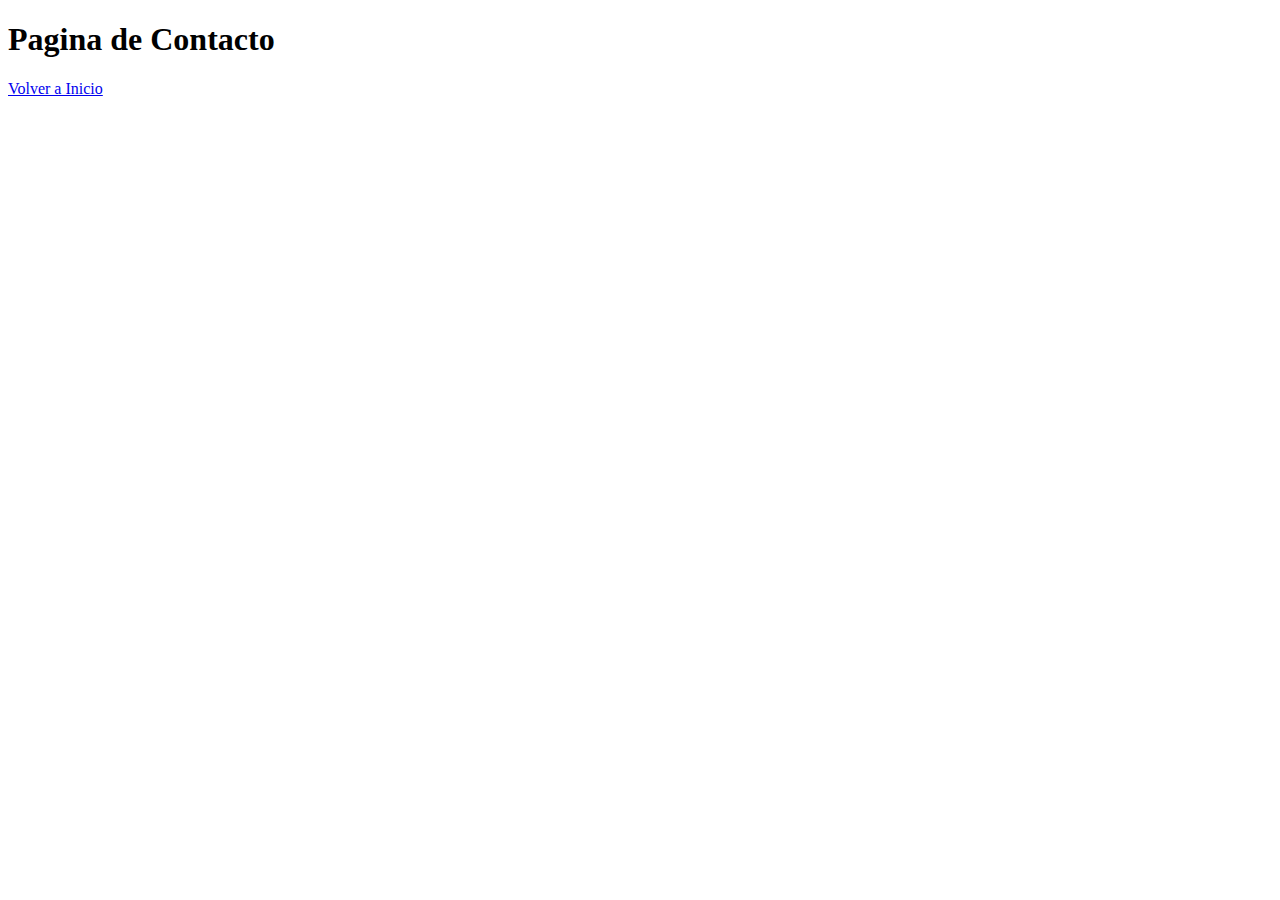
<file: pages/contac.html>
<!DOCTYPE html>
<html lang="en">
<head>
    <meta charset="UTF-8">
    <meta http-equiv="X-UA-Compatible" content="IE=edge">
    <meta name="viewport" content="width=device-width, initial-scale=1.0">
    <title>Document</title>
</head>
<body>
    <h1>Pagina de Contacto</h1>
    <a href="../index.html">Volver a Inicio</a>
</body>
</html>
</file>
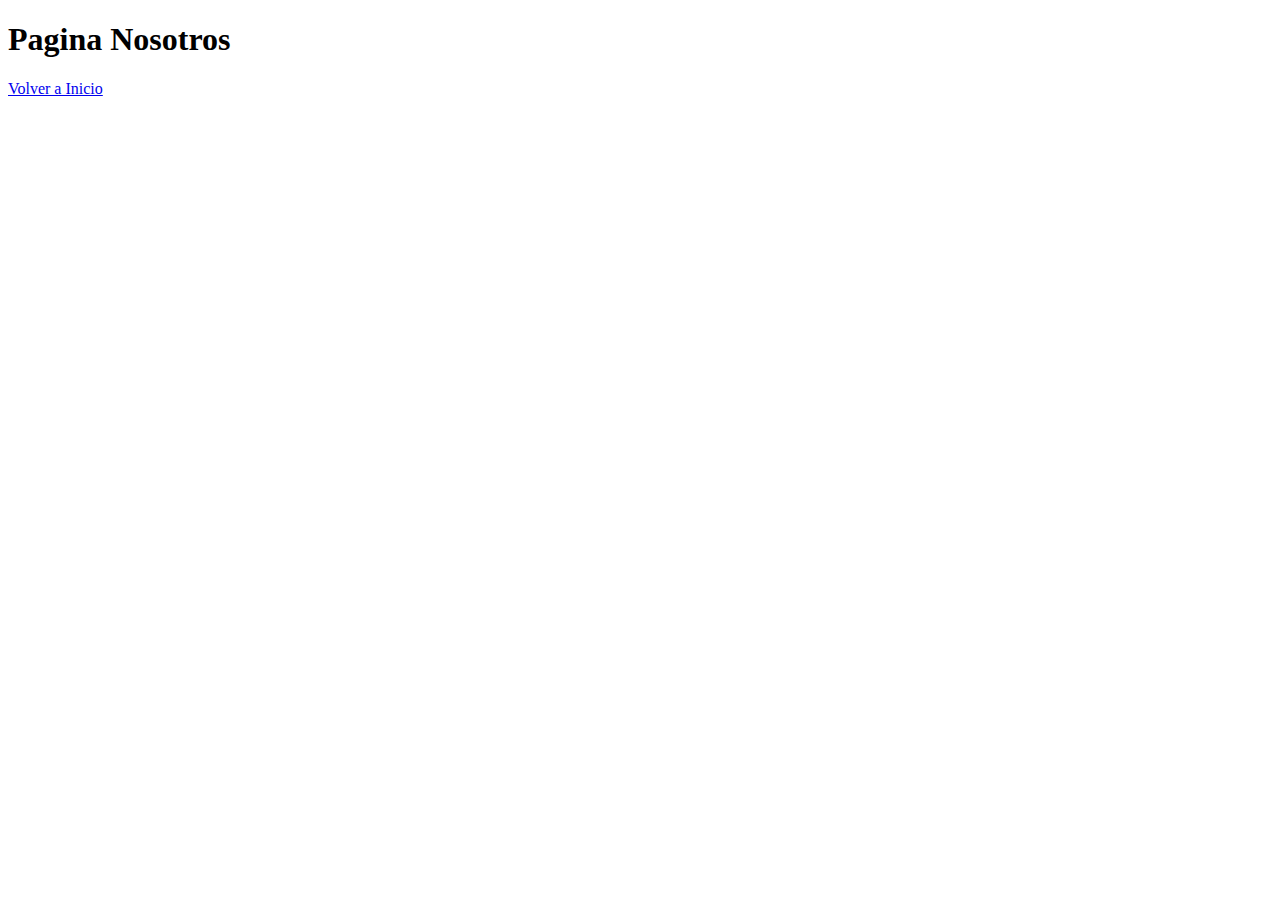
<file: pages/nosotros.html>
<!DOCTYPE html>
<html lang="en">
<head>
    <meta charset="UTF-8">
    <meta http-equiv="X-UA-Compatible" content="IE=edge">
    <meta name="viewport" content="width=device-width, initial-scale=1.0">
    <title>Document</title>
</head>
<body>
    <h1>Pagina Nosotros</h1>
    <a href="../index.html">Volver a Inicio</a>
</body>
</html>
</file>
